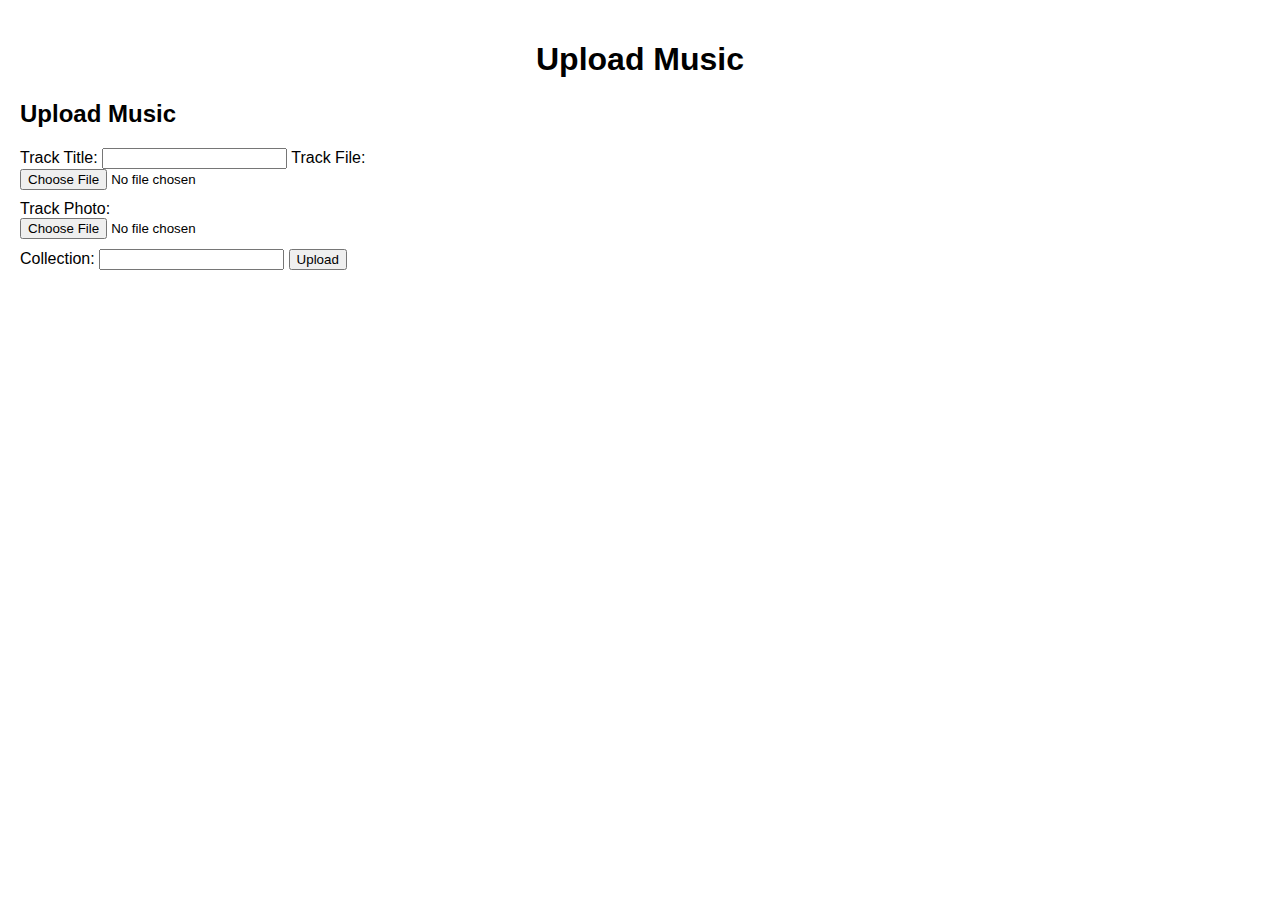
<file: add.html>
<!DOCTYPE html>
<html lang="en">
<head>
    <meta charset="UTF-8">
    <meta name="viewport" content="width=device-width, initial-scale=1.0">
    <title>Upload Music</title>
    <link rel="stylesheet" href="styles.css">
</head>
<body>
    <header>
        <h1>Upload Music</h1>
    </header>
    <main>
        <section id="upload-section">
            <h2>Upload Music</h2>
            <form id="upload-form">
                <label for="track-title">Track Title:</label>
                <input type="text" id="track-title" name="track-title" required>
                
                <label for="track-file">Track File:</label>
                <input type="file" id="track-file" name="track-file" accept="audio/*" required>
                
                <label for="track-photo">Track Photo:</label>
                <input type="file" id="track-photo" name="track-photo" accept="image/*" required>
                
                <label for="collection">Collection:</label>
                <input type="text" id="collection" name="collection">
                
                <button type="submit">Upload</button>
            </form>
        </section>
    </main>
    <script src="script.js"></script>
</body>
</html>
</file>
<file: styles.css>
body {
    font-family: Arial, sans-serif;
    margin: 0;
    padding: 20px;
}

h1 {
    text-align: center;
}

#upload-container {
    margin-bottom: 20px;
}

input[type="file"] {
    display: block;
    margin-bottom: 10px;
}

#uploadButton {
    display: block;
    margin-top: 10px;
}

#song-list {
    margin-top: 20px;
}
</file>
